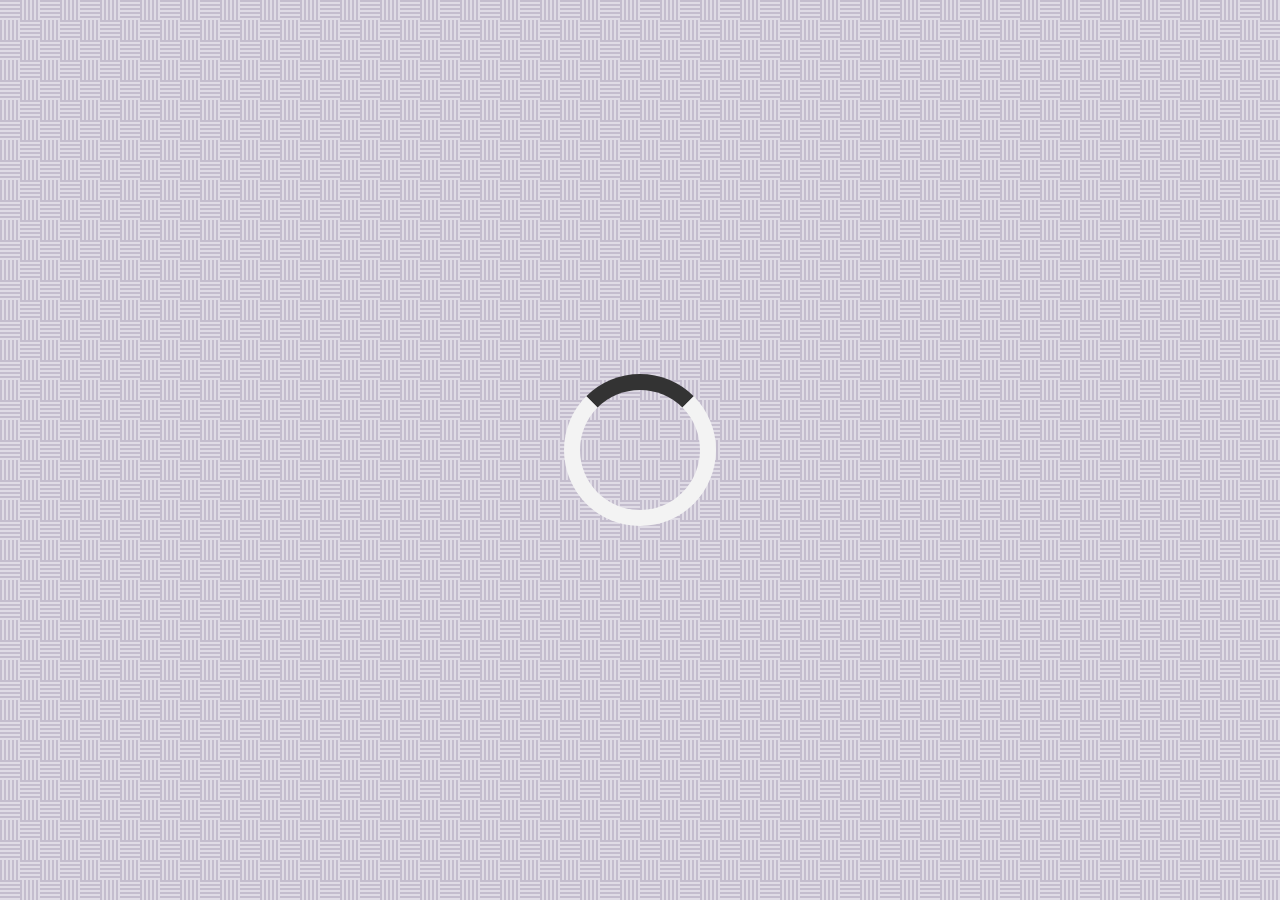
<file: Quote-Generator/index.html>
<!DOCTYPE html>
<html lang="en">
<head>
    <meta charset="UTF-8">
    <meta name="viewport" content="width=device-width, initial-scale=1.0">
    <title>Quote Generator</title>
    <link rel="icon" type="image/png" href="http://www.google.com/s2/favicons?domain=css-tricks.com">
    <link rel="stylesheet" href="style.css">
    <link rel="stylesheet" href="https://cdnjs.cloudflare.com/ajax/libs/font-awesome/5.14.0/css/all.min.css">
</head>
<body>
    <!-- Script -->
    <div class="quote-container" id="quote-container">
        <!-- Quote -->
        <div class="quote-text">
            <i class="fas fa-quote-left">
            </i>
            <span id="quote">What you are is what you have been. What you'll be is what you do now.</span>
        </div>
        <!-- Author -->
        <div class="quote-author">
            <span id="author">Buddha</span>
        </div>
        <!-- Buttons -->
        <div class="button-container">
            <button class="twitter-button" id="twitter" title="Tweet This!">
                <i class="fab fa-twitter">

                </i>
            </button>
            <button id="new-quote">New Quote</button>
        </div>
    </div>

    <!-- Loader -->
    <div class="loader" id="loader">
        
    <script src="script.js"></script>
</body>
</html>
</file>
<file: Quote-Generator/style.css>
html {
    box-sizing: border-box;
}

body {
    margin:0;
    min-height:100vh;
    background-color: #DFDBE5;
    background-image: url("data:image/svg+xml,%3Csvg width='40' height='40' viewBox='0 0 40 40' xmlns='http://www.w3.org/2000/svg'%3E%3Cpath d='M20 20.5V18H0v-2h20v-2H0v-2h20v-2H0V8h20V6H0V4h20V2H0V0h22v20h2V0h2v20h2V0h2v20h2V0h2v20h2V0h2v20h2v2H20v-1.5zM0 20h2v20H0V20zm4 0h2v20H4V20zm4 0h2v20H8V20zm4 0h2v20h-2V20zm4 0h2v20h-2V20zm4 4h20v2H20v-2zm0 4h20v2H20v-2zm0 4h20v2H20v-2zm0 4h20v2H20v-2z' fill='%239C92AC' fill-opacity='0.4' fill-rule='evenodd'/%3E%3C/svg%3E");
    color: #000;
    font-family: Montserrat, sans-serif;
    font-weight: 700;
    text-align: center;
    display:flex;
    align-items: center;
    justify-content: center;
}

.quote-container {
    width: auto;
    max-width: 900px;
    padding: 20px 30px;
    border-radius: 10px;
    background-color: rgba(255, 255, 255, 0.4);
    box-shadow: 0 10px 10px 10px rgba(0, 0, 0, 0.2);
}

.quote-text {
    font-size: 2.75rem;

}

.long-quote {
    font-size: 2rem;
}

.fa-quote-left {
    font-size:4rem;
}

.quote-author{
    margin-top: 15px;
    font-size:2rem;
    font-weight:400;
    font-style:italic;
}

.button-container{
    margin-top:15px;
    display:flex;
    justify-content: space-between;
}

button {
    cursor: pointer;
    font-size: 1.2rem;
    height:2.5rem;
    border: none;
    border-radius:10px;
    color: #fff;
    background: #333;
    outline:none;
    padding: 0.5rem 1.8rem;
    box-shadow: 0 0.3rem rgba(121, 121, 121, 0.65);
}

button:hover{
    filter:brightness(130%);
}

button:active{ 
    transform: translate(0, 0.3rem);
    box-shadow: 0 0.1 rem rgba(255, 255, 255, .65);
}

.twitter-button:hover {
    color: #38a1f3;
}

.fa-twitter { 
    font-size:1.5rem;
}

/* Loader */
.loader {
    border: 16px solid #f3f3f3; /* Light grey */
    border-top: 16px solid #333; 
    border-radius: 50%;
    width: 120px;
    height: 120px;
    animation: spin 2s linear infinite;
  }
  
  @keyframes spin {
    0% { transform: rotate(0deg); }
    100% { transform: rotate(360deg); }
  }

/* Media Query */
@media screen and (max-width: 1000px) {
    .quote-container {
        margin: auto 10px; 
    }

    .quote-text {
        font-size: 2.5rem
    }
}
</file>
